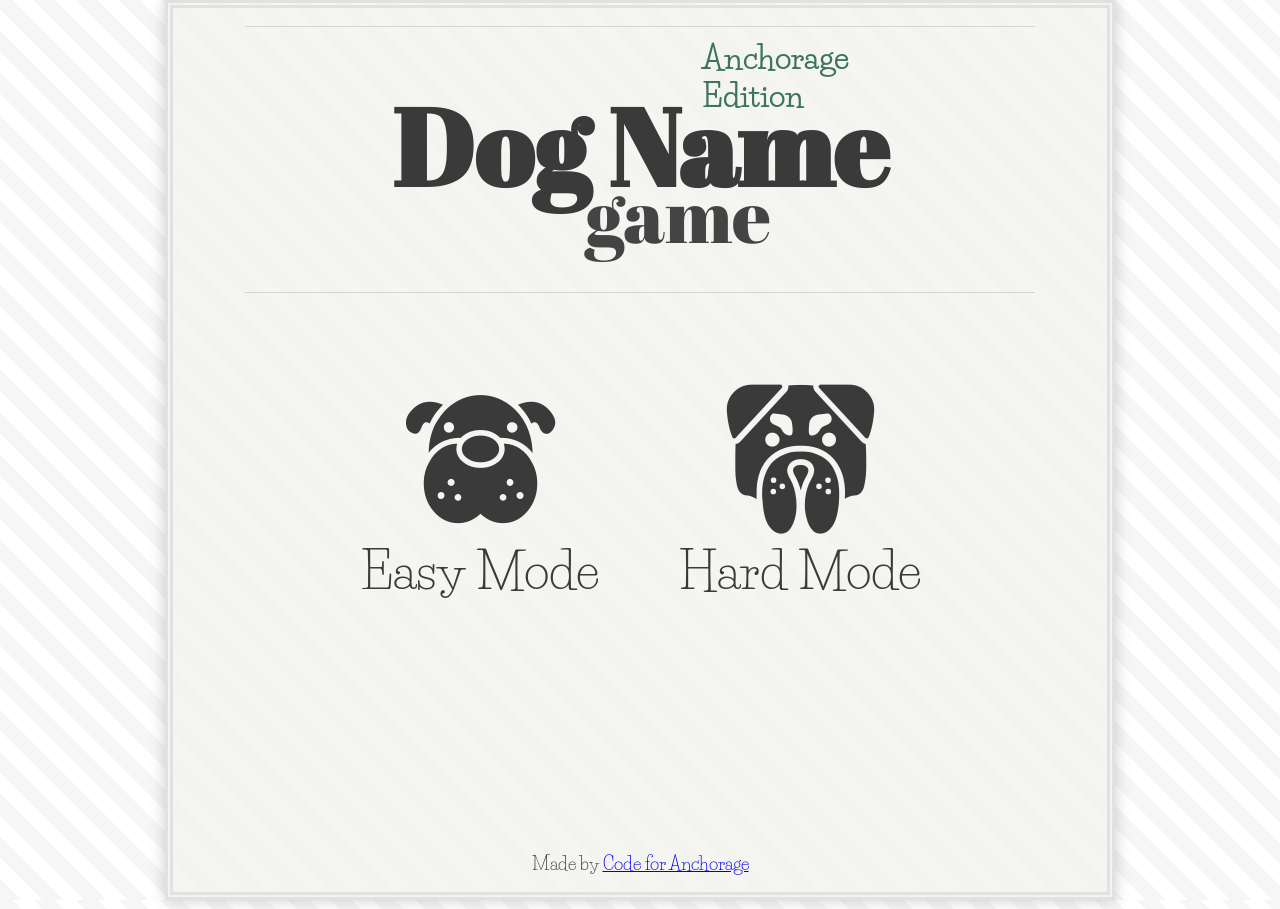
<file: index.html>
<!DOCTYPE html>
<html class="loading">
    <head>
        <title>Anchorage Dog Name Game</title>
        <meta name="viewport" content="width=device-width, initial-scale=1">
        <meta http-equiv="X-UA-Compatible" content="IE=edge,chrome=1" />
        <link href="styles.css" rel="stylesheet">
        <link href="https://fonts.googleapis.com/css?family=Life+Savers:400,700" rel="stylesheet">
        <link href="https://fonts.googleapis.com/css?family=Abril+Fatface" rel="stylesheet">
        <style>
            .choose_mode #play,
            .choose_mode #round,
            .choose_mode #results,
            .choose_mode #final_results { display: none }
            .choose_mode #choose_mode { display: block }

            .play #play,
            .play #round { display: block }
            .play #results,
            .play #final_results,
            .play #choose_mode { display: none }

            .results #play,
            .results #choose_mode,
            .results #final_results { display: none }
            .results #round,
            .results #results{ display: block }

            .final_results #play,
            .final_results #round,
            .final_results #choose_mode,
            .final_results #results { display: none }
            .final_results #final_results{ display: block }
        </style>
        <!-- <script>
            (function(i,s,o,g,r,a,m){i['GoogleAnalyticsObject']=r;i[r]=i[r]||function(){
            (i[r].q=i[r].q||[]).push(arguments)},i[r].l=1*new Date();a=s.createElement(o),
            m=s.getElementsByTagName(o)[0];a.async=1;a.src=g;m.parentNode.insertBefore(a,m)
            })(window,document,'script','https://www.google-analytics.com/analytics.js','ga');

            ga('create', 'UA-56999250-1', 'auto');
            ga('send', 'pageview');
        </script> -->
    </head>
    <body class="choose_mode">

        <div id="main">
            <div id="title-block">
                <h3>Anchorage<br>Edition</h3>
                <h1>Dog Name <span class="undertuck">Game</span></h1>
            </div>
            <div id="loading"><img src="resources/runningDog.gif"> <br />Loading Dogs</div>
            <noscript>Sorry, the dog name game requires javascript</noscript>
            <div id="choose_mode">
                <button class="dog-with-chubby-cheeks" onclick="chooseMode(false)">Easy Mode</button>
                <button class="angry-bulldog-face"onclick="chooseMode(true)">Hard Mode</button>
            </div>

            <div id="round">
                <h2 id="roundNumber"></h2>
            </div>

            <div id="play">
                <h2>Which house is worth more</h2>
                <div id="competitor0" onclick="nameChosen(this.innerText)">
                    <iframe src="" width="400" height="300" frameborder="0" style="border:0" allowfullscreen></iframe>
                    <div class="styledesc"><span></span></div>
                    <div class="bedrooms">Bedrooms: <span></span></div>
                    <div class="totallivingarea">Square Footage: <span></span></div>
                    <div class="numhalfbaths">Full Bathrooms: <span></span></div>
                    <div class="numfullbaths">Half Bathrooms: <span></span></div>
                </div>
                <div id="competitor1" onclick="nameChosen(this.innerText)">
                    <iframe src="" width="400" height="300" frameborder="0" style="border:0" allowfullscreen></iframe>
                    <div class="styledesc"><span></span></div>
                    <div class="bedrooms">Bedrooms: <span></span></div>
                    <div class="totallivingarea">Square Footage: <span></span></div>
                    <div class="numhalfbaths">Full Bathrooms: <span></span></div>
                    <div class="numfullbaths">Half Bathrooms: <span></span></div>
                </div>
            </div>

            <div id="results">
                <div id="gameNav" onclick="nextButton()">
                    <span id="result"></span><span id="next">Next &#187;</span>
                </div>
                <div id="counts">
                    <div></div>
                    <div></div>
                </div>
            </div>

            <div id="final_results">
                <h2></h2>
                <p><a id="twitter-link" target="_blank">Share on Twitter</a></p>
                <p><a id="facebook-link" href="https://www.facebook.com/sharer/sharer.php?u=http%3A//codeforanchorage.org/dog-name-game/" target="_blank">Share on Facebook</a></p>
                <p><a id="adoptapet-link" href="http://www.muni.org/Departments/health/Admin/animal_control/Pages/AdoptingaPet.aspx" target="_blank">Adopt a Pet</a></p>
                <p><a id="register-link" href="http://www.muni.org/Departments/health/Admin/animal_control/Pages/license.aspx" target="_blank">License/Renew your dog to get in the game</a></p>
                <button class="prize-badge-with-paw-print" onclick="initialize()">Play Again</button>
            </div>

            <script src="static_data.js"></script>
            <script src="index.js"></script>
        </div>

        <div id="footer">Made by <a href="http://codeforanchorage.org">Code for Anchorage</a></div>

    </body>
</html>
</file>
<file: styles.css>
/*
    font-family: 'Life Savers', cursive;
    font-family: 'Abril Fatface', cursive;
*/
@font-face {
  font-family: "Flaticon";
  src: url("./resources/font/Flaticon.eot");
  src: url("./resources/font/Flaticon.eot?#iefix") format("embedded-opentype"),
       url("./resources/font/Flaticon.woff") format("woff"),
       url("./resources/font/Flaticon.ttf") format("truetype"),
       url("./resources/font/Flaticon.svg#Flaticon") format("svg");
  font-weight: normal;
  font-style: normal;
}
html {height: 100%;}
.loading #choose_mode {
    opacity: 0.0;
}
#choose_mode{
    transition: opacity 1s;
}
#loading {
    font-family: "Life Savers";
    /* display:none;*/
    font-size: 2em;
    color:#666;
    top: 40%;
    width: 100%;
    text-align: center;
    height: 0em;
    overflow:hidden;
    transition: height 1s;
}
.loading #loading {
    display: block;
    opacity: 1.0;
    height: 6em;
}
#loading img {
    margin-top:1em;
}
body {
    margin: 0;
    height: 100%;
    padding: 0;
    background-color: #f6f6f6;
    color: #3a3a3a;
    background-image: repeating-linear-gradient(45deg, transparent, transparent 15px, white 15px, white 30px);
    font-family: 'Life Savers';
}
#main {
    max-width:950px;
    font-size: 2vmin;
    height: auto;
    min-height: 100%;
    margin: auto;
    background-color:rgba(243, 243, 239, 0.8);
    padding: 1em 4em 5em 4em;
    box-shadow: 0 0 15px rgba(0, 0, 0, .2);
    text-align: center;
    border: 8px double #e1e1e1;
    box-sizing: border-box;
    overflow-y: auto;
}
#footer {
    text-align: center;
    width: 100%;
    line-height: 1em;
    clear: both;
    position: relative;
    z-index: 10;
    height: 3em;
    margin-top: -2.5em;
    font-size: 2vmin;
}
#title-block {
    border-top: 1px solid #d5d5d5;
    border-bottom: 1px solid #d5d5d5;
    margin-bottom: 2em
}

h1 {
    margin-top: 0px;
    text-align: center;
    font-size:6em;
    line-height: .63em;
    font-family: Abril Fatface;
    margin-bottom: .4em
}

h3 {
    font-family: "Life Savers";
    display: inline-block;
    text-align: left;
    margin-top:.4em;
    margin-bottom: -.63em;
    padding-left: 8.7em;
    font-weight: 700;
    font-size: 1.73em;
    color: #3d745c;
    -webkit-font-smoothing: antialiased;
	-moz-osx-font-smoothing: grayscale;

}
.undertuck {
    display:block;
    text-transform: lowercase;
    font-size: .7em;
    color: #444;
    font-weight: 200;
    padding-left: 1em;
}

h2 {
    font-size:1.8em;
    margin:auto;
    font-weight:normal;
}

#counts div {
    display: inline-block;
    margin-top:1em;
    width:40%;
    font-size: 2.75em;
    font-family: 'Life Savers';
    text-transform: capitalize;
    -webkit-font-smoothing: antialiased;
    -moz-osx-font-smoothing: grayscale;
}
#counts div:before {
    font-family: Flaticon;
    font-size: 3em;
    display: block;
}
#round {
    margin-bottom:2em;
}
#roundNumber{
    position: relative ;
    top: -.15em;
    margin-right:1em;
    display:inline-block;
}
#competitor0, #competitor1 {
    display: inline-block;
}
button {
    border: none;
    background: none;
    margin-top:1em;
    width:40%;
    font-family: 'Life Savers';
    -webkit-font-smoothing: antialiased;
    -moz-osx-font-smoothing: grayscale;
    font-size: 2.75em;
    color:inherit;
    text-transform: capitalize;
}
button:hover{
    color:#3d745c
}
button:before {
    font-family: Flaticon;
    font-size: 3em;
    display: block;
}

.bone {
    font-size: 1em;
    color: #dcdcdc;
    -webkit-font-smoothing: antialiased;
    -moz-osx-font-smoothing: grayscale;
}
.bone:before {
    font-family: Flaticon;
    font-size: 3em;
    content: "\f10a";
}
.correct {
    color:#6c7ba5;
}
.wrong {
    color:rgba(161, 157, 138, 0.46);
}

#result:before {
    font-family: Flaticon;
    font-size: 1em;
    position: relative;
}
#result.correct:before {
    content: "\f11c";
}
#result.wrong:before {
    content: "\f11b";
}
#gameNav {
    font-size:2em;
}
#gameNav:hover{
    color:#3d745c;
    cursor: pointer;
}
#gameNav span {
    padding: 0 1em;
}
#gameNav span:first-of-type{
    border-right: 1px solid #d5d5d5;
}
#final_results {
    font-size: 1.2em;
}
#final_results button {
    margin-top: 0;
}
#final_results a {
    font-size: 1.5em;
    color: #3d745c;
}
#final_results a:hover {
    color: #d5d5d5;
}
@media screen and (max-width: 550px){
    button, #counts div {
        width: 90%;
        font-size:4em;
        margin-top:.75em;
    }
    #gameNav{ font-size:3.5em }
    h2 { font-weight: bold; }
    .play h3,
    .results h3 {
        display:none
    }
    #round {
        font-size: .9em;
        margin-top:.2em;
    }
    .play #title-block, .results #title-block {border-top: none; }
    .play h1, .results h1 {font-size:4em; margin-top:.2em}
    .play .undertuck,
    .results .undertuck {
        display:inline;
        text-transform: none;
        font-size: 1em;
        font-weight: bold;
        padding-left: 0;
    }
}

@media screen and (max-height:500px) {

    #round, #results, #play, #choose_mode {
        font-size: 1.3em;

    }
    .play h3, .results h3 {
        display:none;
    }
    h2 { font-weight: bold;}
    .play #title-block, .results #title-block {border-top: none; }
    .play h1, .results h1 {font-size:4em; margin-top:.2em}
    .play .undertuck,
    .results .undertuck {
        display:inline;
        text-transform: none;
        font-size: 1em;
        font-weight: bold;
        padding-left: 0;
    }

}

.angry-bulldog-face:before { content: "\f100"; }
.basset-hound-dog-head:before { content: "\f103"; }
.border-collie-dog-head:before { content: "\f105"; }
.border-collie-head:before { content: "\f106"; }
.bulldog-head:before { content: "\f107"; }
.doberman-dog-head:before { content: "\f109"; }
.dog-face:before { content: "\f10b"; }
.dog-face-1:before { content: "\f10c"; }
.dog-face-2:before { content: "\f10d"; }
.dog-with-big-and-pointy-ears:before { content: "\f111"; }
.dog-with-chubby-cheeks:before { content: "\f112"; }
.dog-with-floppy-ears:before { content: "\f113"; }
.dog-with-floppy-ears-1:before { content: "\f114"; }
.dog-with-long-ears:before { content: "\f115"; }
.dog-with-square-head-shape:before { content: "\f116"; }
.face-of-a-dog-with-sleepy-eyes:before { content: "\f117"; }
.funny-dog-head:before { content: "\f119"; }
.long-haired-dog-head:before { content: "\f11a"; }


.angry-dog:before { content: "\f101"; }
.animal-paw-print:before { content: "\f102"; }

.chewing-bone-for-dog:before { content: "\f108"; }
.dog-bone:before { content: "\f10a"; }
.dog-food-bowl:before { content: "\f10e"; }
.dog-head:before { content: "\f10f"; }
.dog-kennel:before { content: "\f110"; }
.face-of-staring-dog:before { content: "\f118"; }
.pile-of-dung:before { content: "\f11b"; }
.prize-badge-with-paw-print:before { content: "\f11c"; }
.tennis-ball:before { content: "\f11d"; }
</file>
